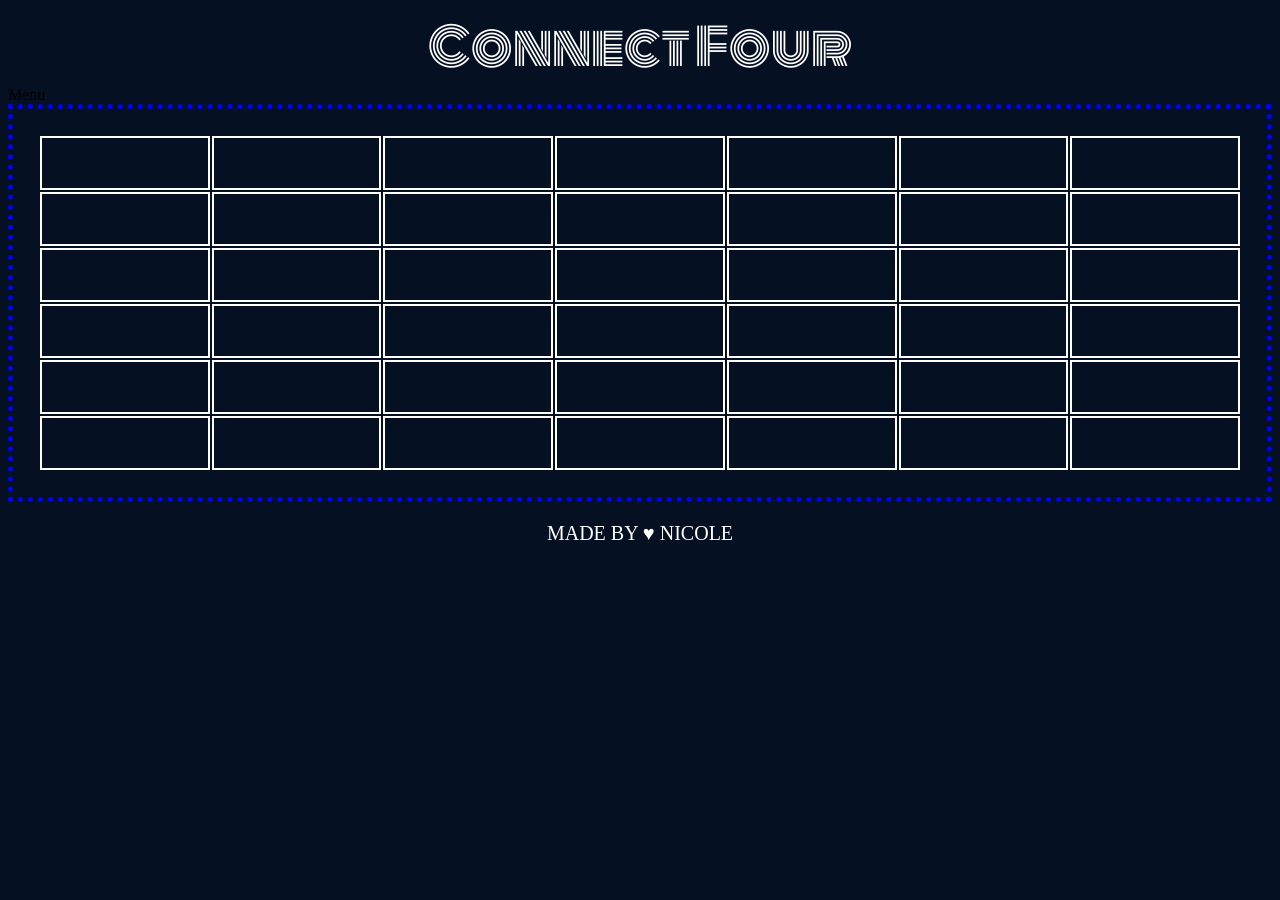
<file: index.html>
<!DOCTYPE html>
<html>
<head><!-- 
	<link href="reset.css" rel="stylesheet" type="text/css"> -->
	<meta name="viewport" content="width=device-width">
	<link rel="stylesheet" href='connect4.css'>
	<link href="https://fonts.googleapis.com/css?family=Monoton" rel="stylesheet">
	<style>
	</style>
			</head>
			<body>

				<div class="grid-container">
					<div class="item1">Connect Four</div>
					<div class="item2">Menu</div>
					<div class="table"> 
						<table style="width:100%">
							<tr id="col">
								<th class='col' id='i00'></th>
								<th class='col' id='i01'></th> 
								<th class='col' id='i02'></th>
								<th class='col' id="i03"></th>
								<th class='col' id='i04'></th>
								<th class='col' id='i05'></th>
								<th class='col' id='i06'></th>
							</tr>
							<tr id="col">
								<td class='col' id='i10'></td>
								<td class='col' id='i11'></td>
								<td class='col' id='i12'></td>
								<td class='col' id='i13'></td>
								<td class='col' id='i14'></td>
								<td class='col' id='i15'></td>
								<td class='col' id='i16'></td>
							</tr>
							<tr id ="col">
								<td class='col' id='i20'></td>
								<td class='col' id='i21'></td>
								<td class='col' id='i22'></td>
								<td class='col' id='i23'></td>
								<td class='col' id='i24'></td>
								<td class='col' id='i25'></td>
								<td class='col' id='i26'></td>
							</tr>	
							<tr id="col">
								<td class='col' id='i30'></td>
								<td class='col' id='i31'></td>
								<td class='col' id='i32'></td>
								<td class='col' id='i33'></td>
								<td class='col' id='i34'></td>
								<td class='col' id='i35'></td>
								<td class='col' id='i36'></td>
							</tr>	
							<tr id= "col">
								<td class='col' id='i40'></td>
								<td class='col' id='i41'></td>
								<td class='col' id='i42'></td>
								<td class='col' id='i43'></td>
								<td class='col' id='i44'></td>
								<td class='col' id='i45'></td>
								<td class='col' id='i46'></td>
							</tr>	
							<tr id="col">
								<td class='col' id='i50'></td>
								<td class='col' id='i51'></td>
								<td class='col' id='i52'></td>
								<td class='col' id='i53'></td>
								<td class='col' id='i54'></td>
								<td class='col' id='i55'></td>
								<td class='col' id='i56'></td>
							</tr>
						</table>
					</div>
					<div class="item3"> MADE BY &hearts; NICOLE </div>

				</div>


			</body>
			</html>
							<script src="https://ajax.googleapis.com/ajax/libs/jquery/3.3.1/jquery.min.js"></script>
							<script src="connect4.js"></script>
</file>
<file: connect4.css>
body{
	background: #061023;
}
.item1{
	font: 50px arial;
	color: white;
	font-family: 'Monoton', cursive;
	text-align: center;
}

table, th, tr, td {
	border: 2px solid white;
	padding: 25px;
}
table{
	border: 5px dotted blue;
}

.item3{
	text-align: center;
	font:20px times new roman;
	color: white;
	padding-top: 20px;
}
@-ms-viewport{
  width: device-width;
}
</file>
